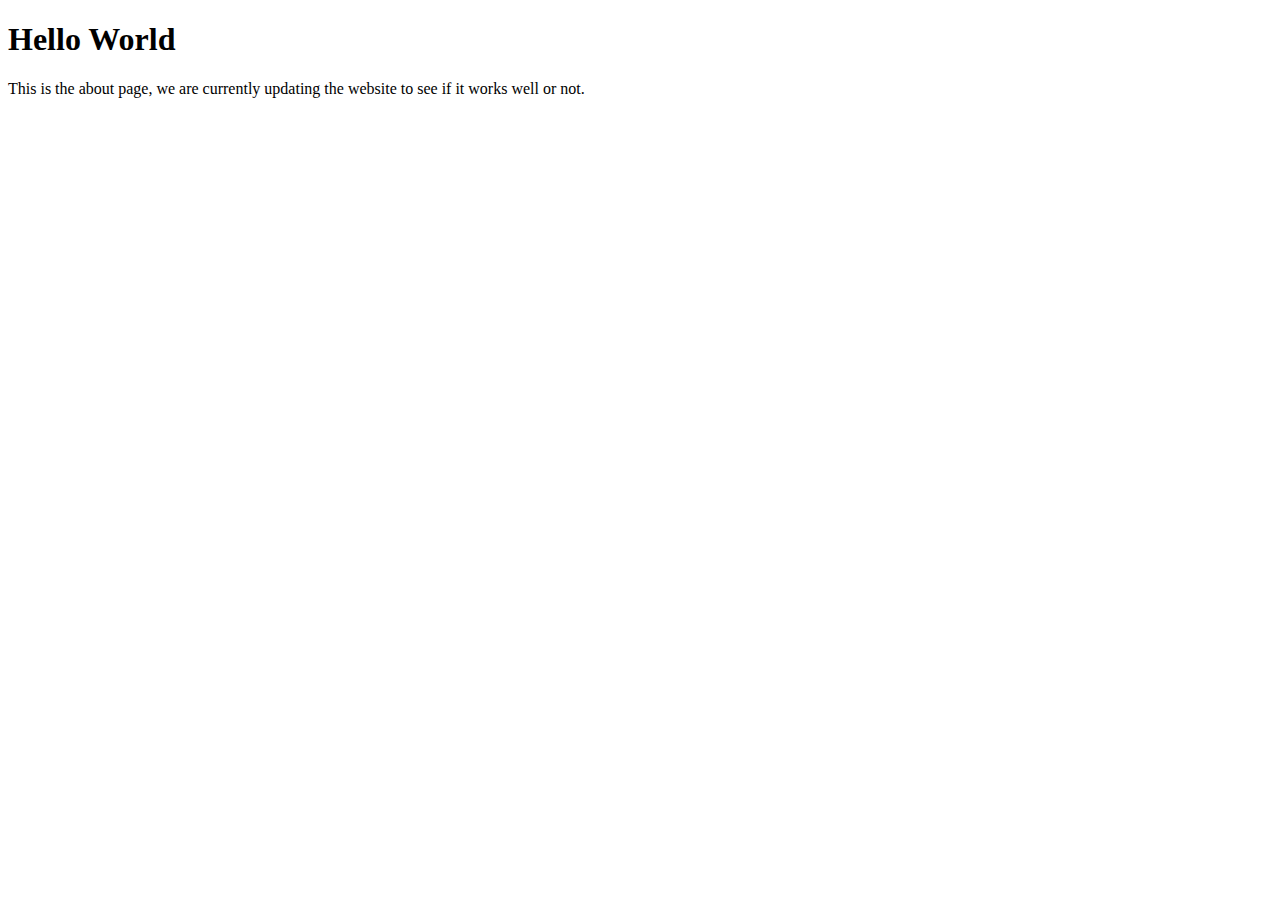
<file: about.html>
<!DOCTYPE html>
<html>

<head>
<title>Oliver Normand</title>
</head>

<body>
<h1>Hello World</h1>
<p>This is the about page, we are currently updating the website to see if it works well or not.</p>
</body>

</html>
</file>
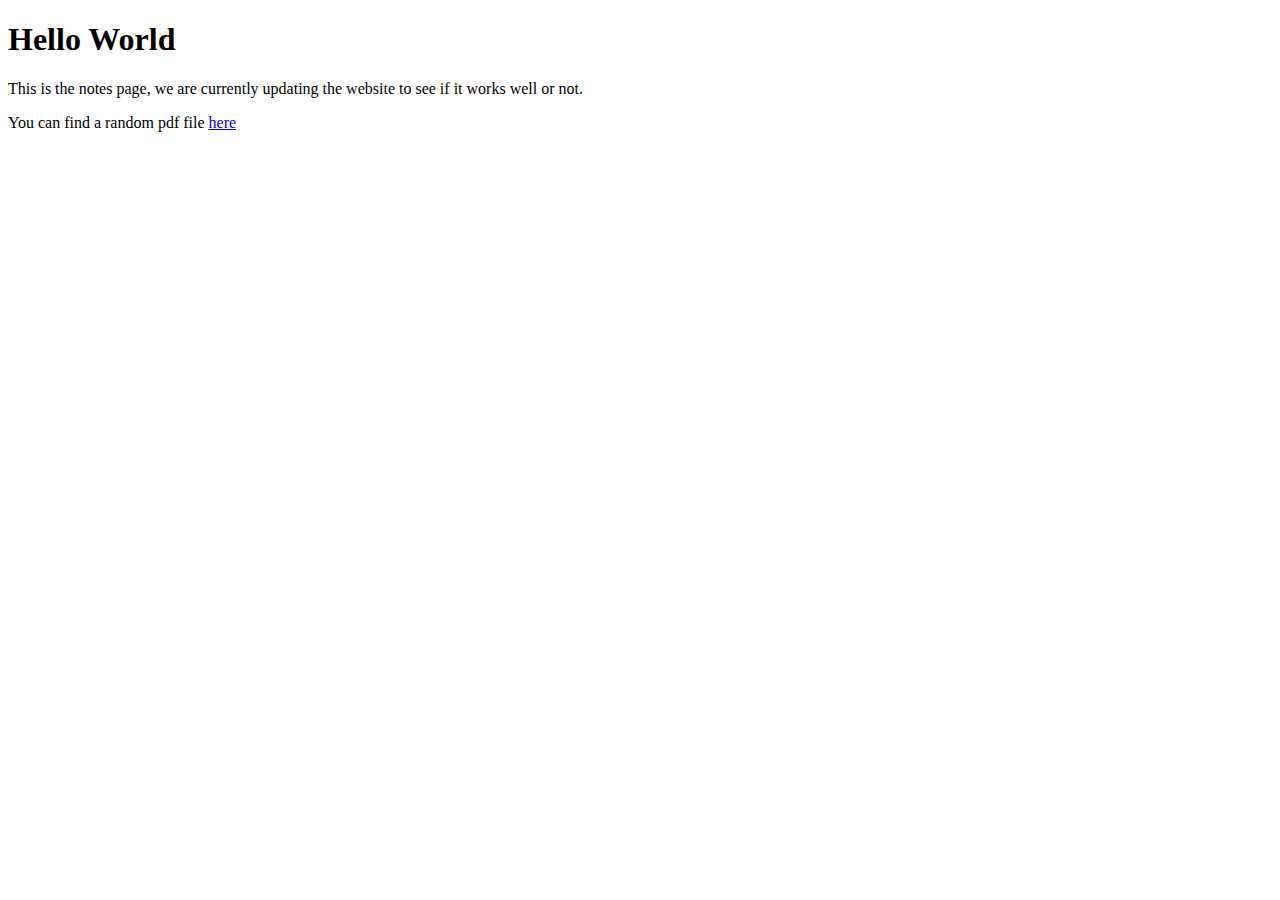
<file: notes.html>
<!DOCTYPE html>
<html>

<head>
<title>Oliver Normand</title>
</head>

<body>
<h1>Hello World</h1>
<p>This is the notes page, we are currently updating the website to see if it works well or not.</p>
<p>You can find a random pdf file <a href="resources/example_notes.pdf">here</a></p>
</body>

</html>
</file>
